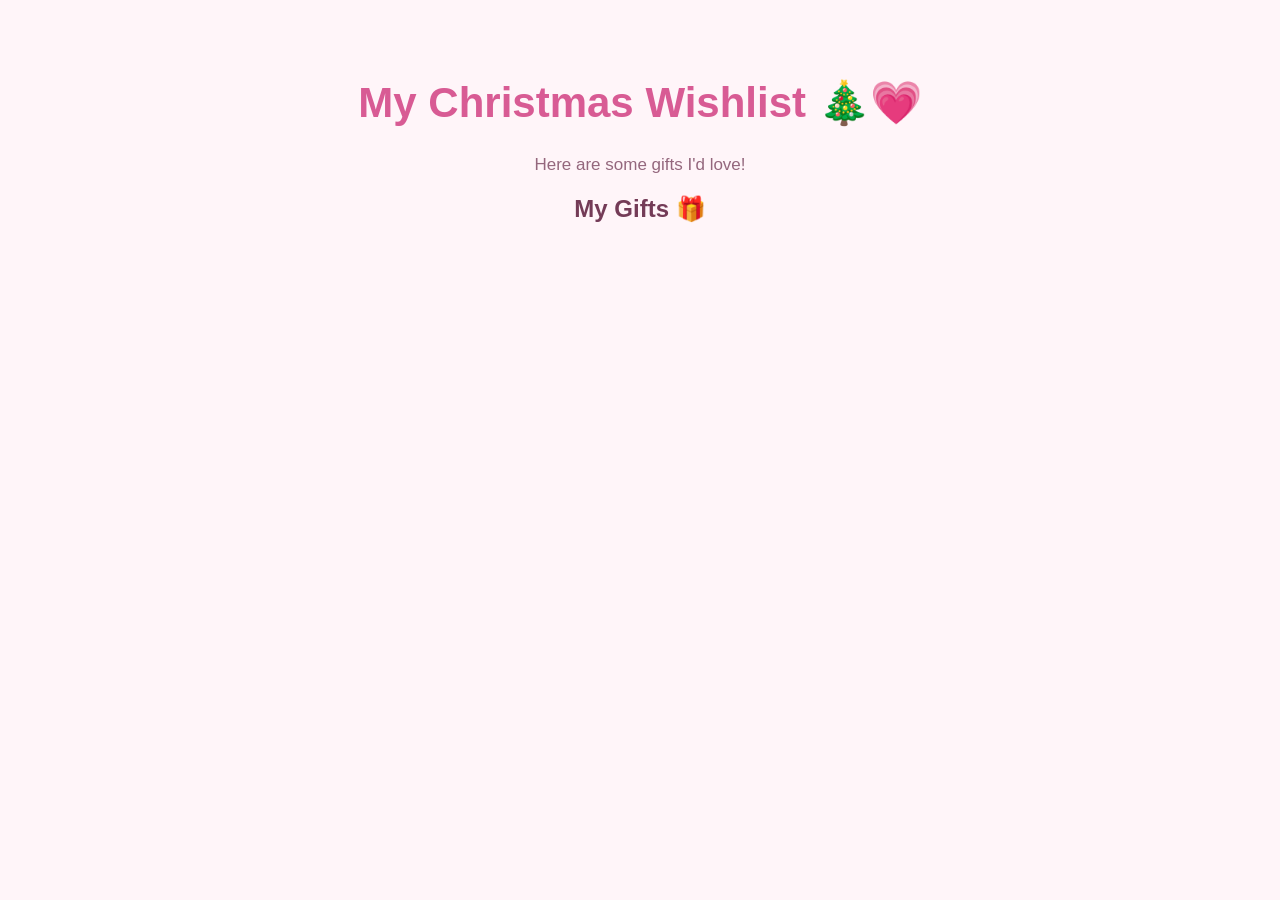
<file: shared.html>
<!DOCTYPE html>
<html>
<head>
<title>My Christmas Wishlist 🎀</title>
<link rel="stylesheet" href="style.css">
</head>
<body>
<h1>My Christmas Wishlist 🎄💗</h1>
<p>Here are some gifts I'd love!</p>

<h2>My Gifts 🎁</h2>
<div id="giftList"></div>

<script>
const params = new URLSearchParams(window.location.search);
const giftData = params.get("gifts");

if (giftData) {
try {
const gifts = JSON.parse(giftData);
const giftList = document.getElementById("giftList");

gifts.forEach(function(gift) {
const card = document.createElement("div");
card.className = "gift-card";

const image = document.createElement("img");
image.src = gift.image;
image.alt = gift.name;
card.appendChild(image);

const name = document.createElement("h3");
name.textContent = gift.name;
card.appendChild(name);

const price = document.createElement("p");
price.textContent = gift.price;
card.appendChild(price);

if (gift.link && /^https?:\/\//i.test(gift.link)) {
const shop = document.createElement("a");
shop.href = gift.link;
shop.textContent = "Shop Gift 🔗";
shop.target = "_blank";
shop.rel = "noopener noreferrer";
card.appendChild(shop);
}

giftList.appendChild(card);
});
} catch (error) {
document.getElementById("giftList").textContent =
"Sorry, this wishlist link couldn't be opened.";
}
}
</script>
</body>
</html>
</file>
<file: style.css>
body {
background-color: #fff5f9;
font-family: Arial, sans-serif;
text-align: center;
color: #743b57;
margin: 0;
padding: 50px 20px;
}

h1 {
color: #d85b94;
font-size: 42px;
}

p {
color: #94677d;
font-size: 17px;
}

button {
background-color: #e879ab;
color: white;
border: none;
border-radius: 25px;
padding: 14px 30px;
font-size: 16px;
cursor: pointer;
}

button:hover {
background-color: #d85b94;
}
#giftList {
display: flex;
flex-wrap: wrap;
justify-content: center;
gap: 25px;
margin-top: 30px;
}

.gift-card {
background: white;
width: 240px;
padding: 20px;
border-radius: 20px;
box-shadow: 0 5px 20px #f4d5e3;
text-align: center;
}

.gift-card img {
width: 100%;
height: 220px;
object-fit: contain;
border-radius: 12px;
}

.gift-card h3 {
color: #d85b94;
font-size: 20px;
}

.gift-card a {
display: inline-block;
background: #e879ab;
color: white;
padding: 12px 20px;
border-radius: 25px;
text-decoration: none;
margin-top: 10px;
}
.gift-card {
background-color: white;
border: 2px solid #f8d4e4;
border-radius: 20px;
padding: 20px;
margin: 20px auto;
max-width: 280px;
box-shadow: 0 5px 15px #e879ab22;
}

.gift-card img {
width: 100%;
height: 220px;
object-fit: contain;
border-radius: 12px;
}

.gift-card h3 {
color: #d85b94;
}

.gift-card a {
display: inline-block;
background-color: #e879ab;
color: white;
padding: 10px 20px;
border-radius: 20px;
text-decoration: none;
}
.delete-button {
display: block;
margin: 15px auto 0;
background-color: #ffe4ef;
color: #c64d83;
border: none;
border-radius: 20px;
padding: 10px 18px;
font-size: 14px;
cursor: pointer;
}

.delete-button:hover {
background-color: #ffc9df;
}
</file>
